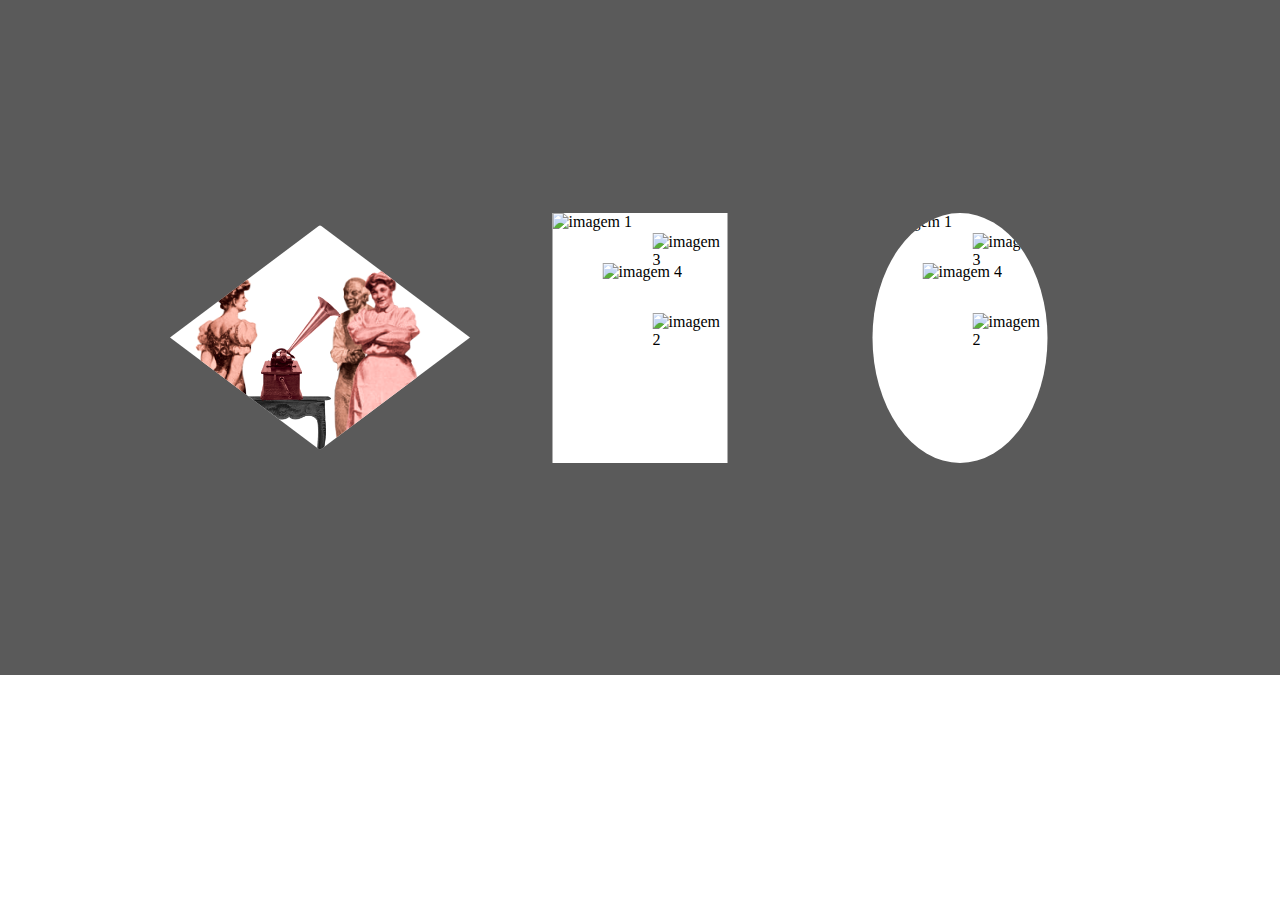
<file: TestParalaxEffect/index.html>
<!DOCTYPE html>
<html lang="en">
<head>
    <meta charset="UTF-8">
    <meta name="viewport" content="width=device-width, initial-scale=1.0">
    <title>Teste Paralax</title>
    <link rel="stylesheet" href="test.css">
</head>
<body>
    
    <div id="background">
    <div id="ornamentos">


    <!--Area de POP-UPs STACKAVEIS-->
    <main>

        <!--Pop-up / POSTER-->
        <div class="poster poster_1">
            <div class="poster_shadow"></div>

            <!--Camadas para o paralax effect-->
                <div class="camada camada_01" value=0.09>
                    <img alt="imagem 1">
                </div>
                <div class="camada camada_02" value=0.04>
                    <img alt="imagem 2" style="left:100px; top:100px;">
                </div>
                <div class="camada camada_03" value=0.03>
                    <img alt="imagem 3" style="left:100px; top:20px;">
                </div>
                <div class="camada camada_04" value=0.01>
                    <img alt="imagem 4" style="left:50px; top:50px;">
                </div>
        </div>

        <div class="poster poster_2">
            <div class="poster_shadow"></div>

            <!--Camadas para o paralax effect-->
            <div class="camada camada_02" value=0.02>
                <div class="imagem" style="left:160px; top:45px;">
                    <img class="images" src="../Imgs/scene/03/G_03_02.png" alt="imagem 3" style="left:100px; top:20px;">
                </div>
            </div>
            <div class="camada camada_03" value=0.03>
                <div class="imagem" style="left:60px; top:60px;">
                    <img class="images" src="../Imgs/scene/03/G_03_01.png" alt="imagem 2" style="left:100px; top:100px;">
                </div>
            </div>
            <div class="camada camada_04" value=0.04>
                <div class="imagem" style="left:20px; top:50px;">
                    <img class="images" src="../Imgs/scene/03/G_03_03.png" alt="imagem 4" style="left:50px; top:50px;">
                </div>
            </div>
        </div>

        <div class=" poster poster_3">
            <div class="poster_shadow"></div>

            <!--Camadas para o paralax effect-->
            <div class="camada camada_01" value=0.09>
                <img alt="imagem 1">
            </div>
            <div class="camada camada_02" value=0.04>
                <img alt="imagem 2" style="left:100px; top:100px;">
            </div>
            <div class="camada camada_03" value=0.03>
                <img alt="imagem 3" style="left:100px; top:20px;">
            </div>
            <div class="camada camada_04" value=0.01>
                <img alt="imagem 4" style="left:50px; top:50px;">
            </div>
        </div>
    </main>
    </div>
    </div>

    <script src = "testJs.js"></script>
</body>
</html>
</file>
<file: TestParalaxEffect/test.css>
*{
    margin:0;
    padding: 0;
}



main{
    width: 100vw;
    height: 75vh;

    display: flex;
    position: relative;

    overflow: hidden;

    background-color: rgb(90, 90, 90);
}

.images{
    height: 100%;

    object-fit: cover;
}

.imagem{
  display: block;
  
  width: 100%;
  height: 100%;
  
  position: absolute;
}


/*/////////////////// Poster */
/*/////////////////// Main Poster*/
.poster{
    display: block;

    position: absolute;

    transform: translate(-50%,-50%);
    background-color: rgb(255, 255, 255);

    overflow: hidden;
}

.poster_1{
   width:175px;
   height:250px;

   left: 50%;
   top: 50%;
}

.poster_2{
    width:300px;
    height:225px;

    clip-path: polygon(50% 0%, 100% 50%, 50% 100%, 0% 50%);

    left: 25%;
    top: 50%;
}

.poster_3{
   width: 175px;
   height: 250px;

   left: 75%;
   top: 50%;

   border-radius: 100%;
}


/*/////////////////Shadow/*/
.poster_shadow{
   display: block;
   width: 100%;
   height: 100%;

   position: absolute;
   filter: blur(20px); 
   /*background-color: black;*/
}


/*/////////////////Layers/*/
.camada{
   display: block;
   width: 100%;
   height: 100%;
   position: absolute;

}

.camada>img{
    position: absolute;

}

.camada_01{
    z-index: 0;
}

.camada_02{
    z-index: 1;
}

.camada_03{
    z-index: 2;
}

.camada_04{
    z-index: 3;
}

/*///////////// MAIN */ 

/*///////////// */

/*///////////// QUERIES*/

@media screen {
    
}
</file>
